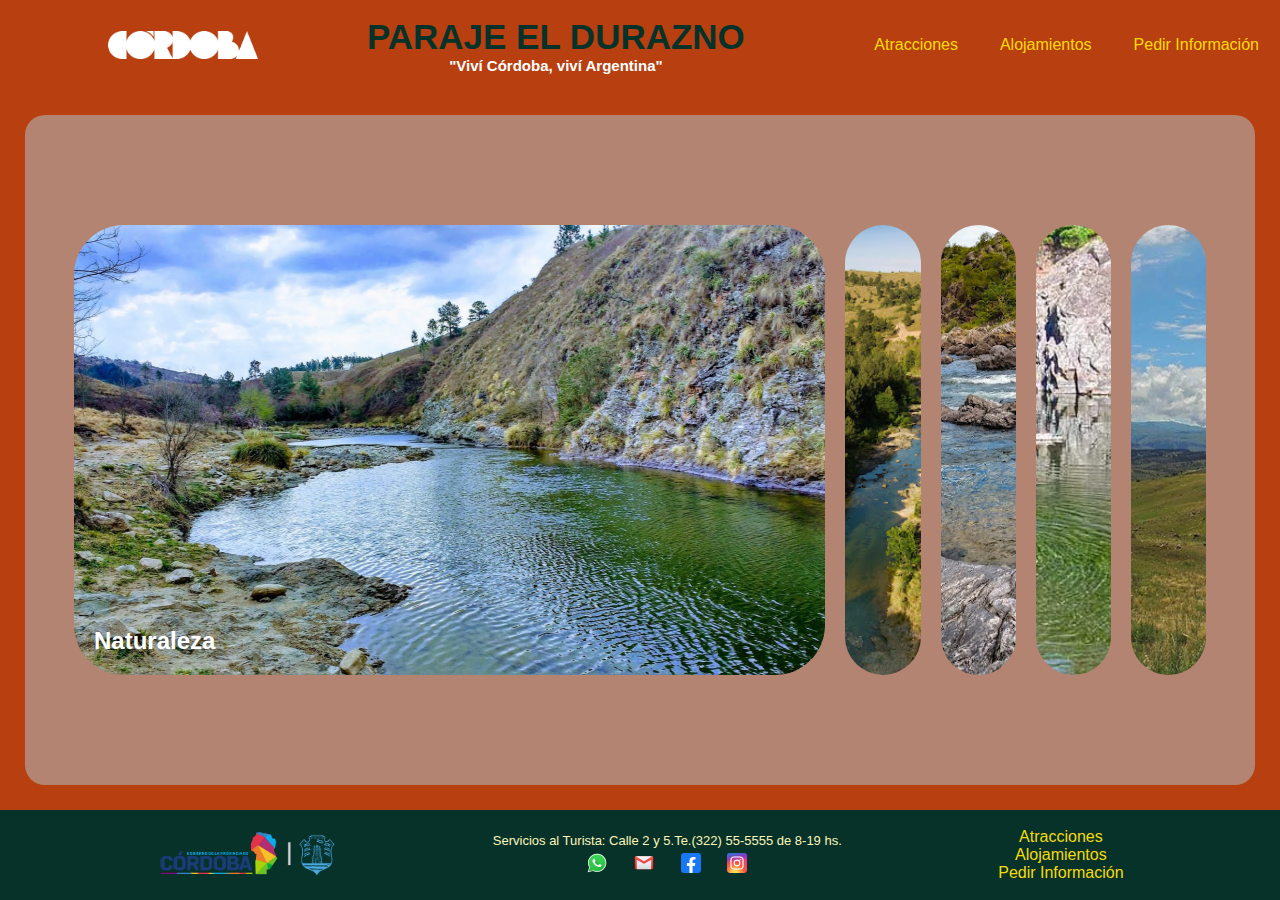
<file: index.html>
<!DOCTYPE html>
<html lang="es">
<head>
    <meta charset="UTF-8">
    <meta name="viewport" content="width=device-width, initial-scale=1.0">
    <meta name="description" content="Página que fomenta el turismo en la zona de EL DURAZNO, Provincia de Córdoba, Argentina y donde se pueden encontrar actividades y alojamientos en la zona.">
    <meta name="keywords" content="turismo, alojamiento, cordoba, argentina, el durazno, calamuchita, yacanto, sierras, reserva los cajones, tracking, cabalgaras, pesca, flycassting">

    <link rel="preconnect" href="https://fonts.gstatic.com" crossorigin>
	  <link href="https://fonts.googleapis.com/css2?family=Roboto:wght@400;700&display=swap" rel="altsheet">
    
    <link rel="stylesheet" href="./statics/css/style.css" type="text/css">
    <link rel="stylesheet" href="./statics/css/index.css" type="text/css">
    <title>Turismo "El Durazno", Córdoba Argentina</title>
</head>
<body>
    <div class="contenedor">
      <div class="top-container">
        <img class="logo-header" src="./statics/img/CORDOBA-logo.png" alt="Logo Municipio de Yacanto, Cordoba (argentina)">
        <header class="titular-principal">
          <h1>PARAJE EL DURAZNO</h1>
           <h2>"Viví Córdoba, viví Argentina"</h2>  
        </header>
      </div>
      <nav class="menu-nav">
          <a href="./templates/atracciones.html">Atracciones</a>
          <a href="./templates/alojamientos.html">Alojamientos</a>
          <a href="./templates/contacto.html">Pedir Información</a>
      </nav>
      <main>
        <section class="banner-container">
          <div class="foto-banner activa" id="foto-banner1">
            <h3>Naturaleza</h3>
          </div>
          <div class="foto-banner" id="foto-banner2">
            <h3>Paz</h3>
          </div>
          <div class="foto-banner" id="foto-banner3">
            <h3>Belleza</h3>
          </div>
          <div class="foto-banner" id="foto-banner4">
            <h3>Tranquilidad</h3>
          </div>
          <div class="foto-banner" id="foto-banner5">
            <h3>Energia</h3>
          </div>
        </section>
      </main>
      <footer class="footer">
        <div class="footer-logo">
          <img class="img-footer-logo" src="./statics/img/cba-logo.png" alt="Logo provincia de Córdoba (argentina)">
        </div>
        <div class="footer-contacto">
          <div class="footer-contacto-texto">
            <span> Servicios al Turista: Calle 2 y 5. </span>
            <span> Te.(322) 55-5555 de 8-19 hs. </span>
          </div>
          <div class="footer-contacto-logos">
            <a href="https://www.google.com.ar">
              <img class="img-footer-wa-icon" src="./statics/img/whatsapp.svg" alt="Whatsapp">
            </a>
            <a href="https://www.google.com.ar">
              <img class="img-footer-arroba-icon" src="./statics/img/email.svg" alt="mail">
            </a>
            <a href="https://www.google.com.ar">
              <img class="img-footer-facebook-icon" src="./statics/img/facebook.svg" alt="facebook">
            </a>
            <a href="https://www.google.com.ar">
              <img class="img-footer-instagram-icon" src="./statics/img/instagram.svg" alt="instagram">
            </a>
          </div>
        </div>
        <nav class="footer-links">
          <a href="./templates/atracciones.html">Atracciones</a>
          <a href="./templates/alojamientos.html">Alojamientos</a>
          <a href="./templates/contacto.html">Pedir Información</a>
        </nav>
      </footer>   
    </div>
    <script src="./statics/js/index.js"></script>
</body>
</html>
</file>
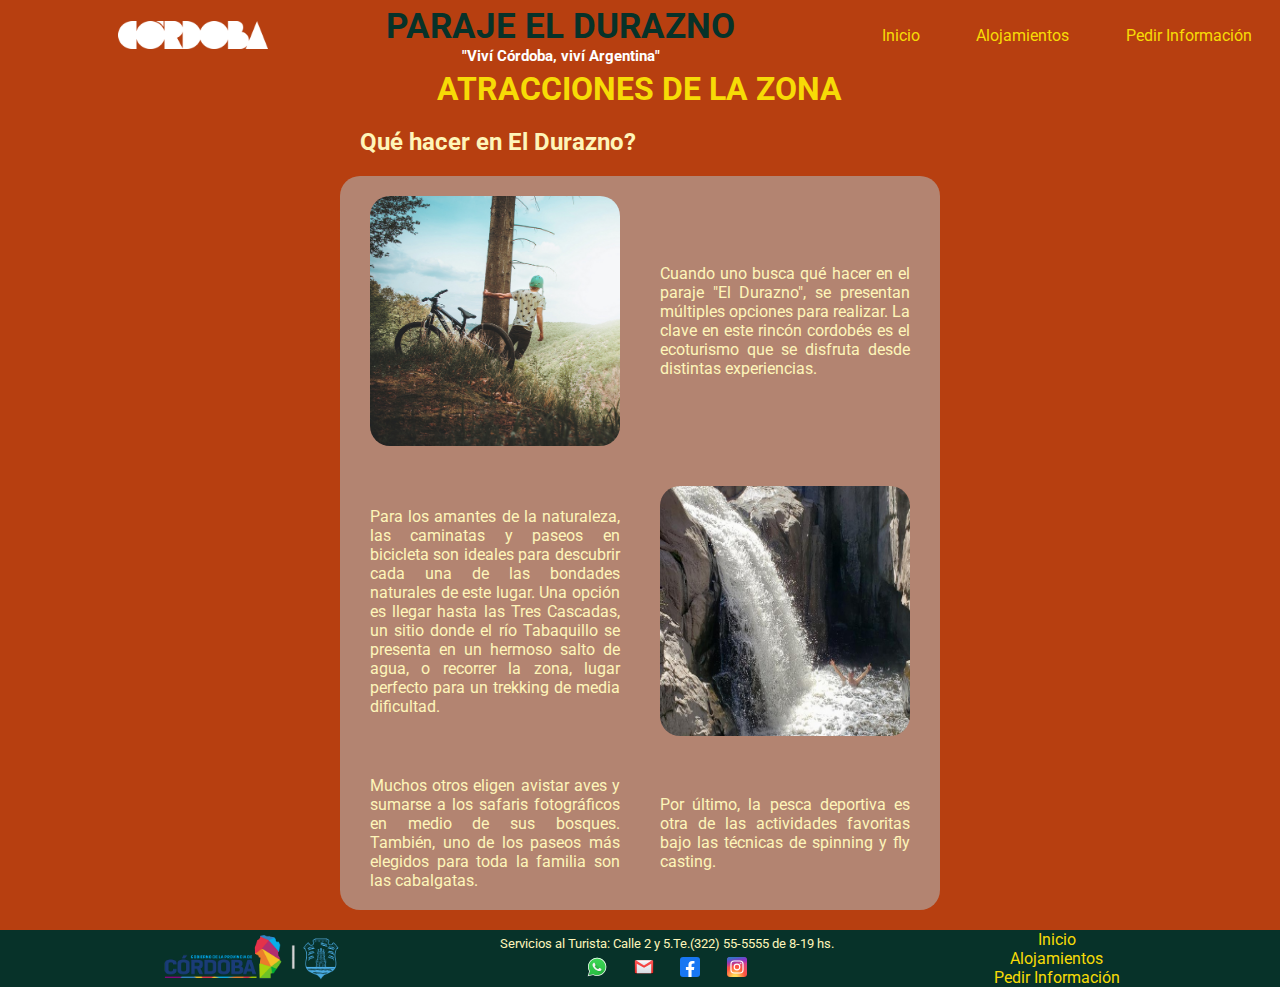
<file: templates/atracciones.html>
<!DOCTYPE html>
<html lang="es">
<head>
    <meta charset="UTF-8">
    <meta name="viewport" content="width=device-width, initial-scale=1.0">

    <link rel="preconnect" href="https://fonts.gstatic.com" crossorigin>
	<link href="https://fonts.googleapis.com/css2?family=Roboto:wght@400;700&display=swap" rel="stylesheet">

    <link rel="stylesheet" href="../statics/css/style.css" type="text/css">
    <link rel="stylesheet" href="../statics/css/atracciones.css" type="text/css">
    <title>Atracciones en "El Durazno", Córdoba Argentina</title>
</head>
<body>
    <div class="contenedor">
        <div class="top-container">
          <img class="logo-header" src="../statics/img/CORDOBA-logo.png" alt="Logo Municipio de Yacanto, Cordoba (argentina)">
          <header class="titular-principal">
            <h1>PARAJE EL DURAZNO</h1>
             <h2>"Viví Córdoba, viví Argentina"</h2>  
          </header>
        </div>
        <nav class="menu-nav">
            <a href="../index.html">Inicio</a>
            <a href="../templates/alojamientos.html">Alojamientos</a>
            <a href="../templates/contacto.html">Pedir Información</a>
        </nav>
        <main>
          
          <h1>ATRACCIONES DE LA ZONA</h1>
         
          <article>
            <h2>Qué hacer en El Durazno?</h2>
            <div class="contenedor-articulo">
              <img class="fotosAtracciones" id="foto-atracciones-arriba" src="../statics/img/actividades/actividades1.jpg" alt="Foto ACtividades 1">
              <p>Cuando uno busca qué hacer en el paraje "El Durazno", se presentan múltiples opciones para realizar. La clave en este rincón cordobés es el ecoturismo que se disfruta desde distintas experiencias.</p>
              <p>Para los amantes de la naturaleza, las caminatas y paseos en bicicleta son ideales para descubrir cada una de las bondades naturales de este lugar. Una opción es llegar hasta las Tres Cascadas, un sitio donde el río Tabaquillo se presenta en un hermoso salto de agua, o recorrer la zona, lugar perfecto para un trekking de media dificultad.</p>
              <img class="fotosAtracciones" id="foto-atracciones-abajo" src="../statics/img/actividades/actividades2.jpg" alt="Foto ACtividades 2">
              <p>Muchos otros eligen avistar aves y sumarse a los safaris fotográficos en medio de sus bosques. También, uno de los paseos más elegidos para toda la familia son las cabalgatas.</p>
              <p>Por último, la pesca deportiva es otra de las actividades favoritas bajo las técnicas de spinning y fly casting.</p>
            </div>
          </article>


      
        </main>
        <footer class="footer">
          <div class="footer-logo">
            <img class="img-footer-logo" src="../statics/img/cba-logo.png" alt="Logo provincia de Córdoba (argentina)">
          </div>
          <div class="footer-contacto">
            <div class="footer-contacto-texto">
              <span> Servicios al Turista: Calle 2 y 5. </span>
              <span> Te.(322) 55-5555 de 8-19 hs. </span>
            </div>
            <div class="footer-contacto-logos">
              <a href="https://www.google.com.ar">
                <img class="img-footer-wa-icon" src="../statics/img/whatsapp.svg" alt="Whatsapp">
              </a>
              <a href="https://www.google.com.ar">
                <img class="img-footer-arroba-icon" src="../statics/img/email.svg" alt="mail">
              </a>
              <a href="https://www.google.com.ar">
                <img class="img-footer-facebook-icon" src="../statics/img/facebook.svg" alt="facebook">
              </a>
              <a href="https://www.google.com.ar">
                <img class="img-footer-instagram-icon" src="../statics/img/instagram.svg" alt="instagram">
              </a>
            </div>
          </div>
          <nav class="footer-links">
            <a href="../index.html">Inicio</a>
            <a href="../templates/alojamientos.html">Alojamientos</a>
            <a href="../templates/contacto.html">Pedir Información</a>
          </nav>
        </footer>   
      </div>
</body>
</html>
</file>
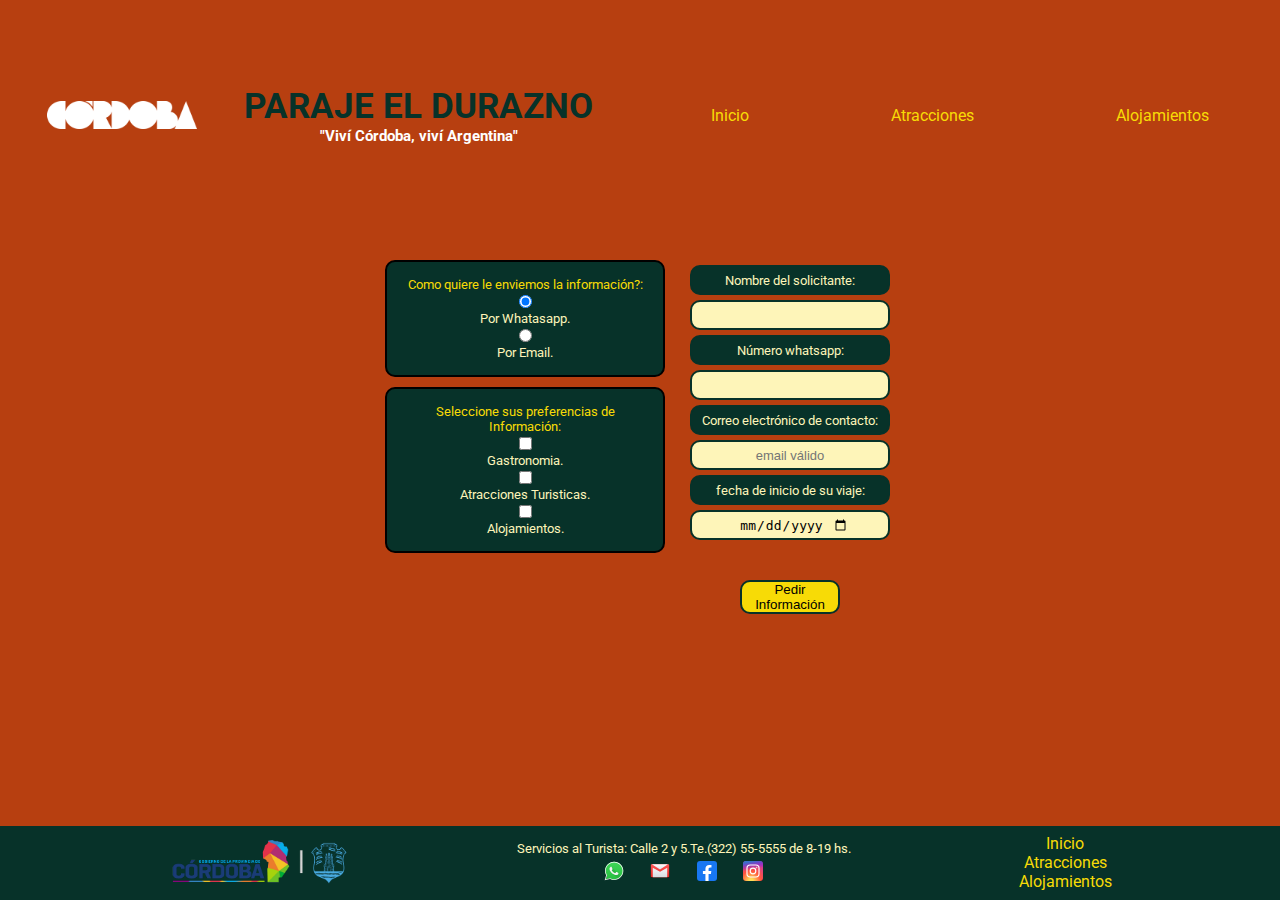
<file: templates/contacto.html>
<!DOCTYPE html>
<html lang="es">
<head>
    <meta charset="UTF-8">
    <meta name="viewport" content="width=device-width, initial-scale=1.0">

    <link rel="preconnect" href="https://fonts.gstatic.com" crossorigin>
	<link href="https://fonts.googleapis.com/css2?family=Roboto:wght@400;700&display=swap" rel="stylesheet">

    <link rel="stylesheet" href="../statics/css/style.css" type="text/css">
    <link rel="stylesheet" href="../statics/css/contacto.css" type="text/css">
    <title>Contacto oficina de Turismo - "El Durazno", Córdoba Argentina</title>
</head>
<body>
    <div class="contenedor">
        <div class="top-container">
          <img class="logo-header" src="../statics/img/CORDOBA-logo.png" alt="Logo Municipio de Yacanto, Cordoba (argentina)">
          <header class="titular-principal">
            <h1>PARAJE EL DURAZNO</h1>
             <h2>"Viví Córdoba, viví Argentina"</h2>  
          </header>
        </div>
        <nav class="menu-nav">
            <a id="irInicio" href="../index.html">Inicio</a>
            <a href="../templates/atracciones.html">Atracciones</a>
            <a href="../templates/alojamientos.html">Alojamientos</a>
        </nav>
        <main>
            <form id="formularioPreferencias">
                <div class="preferenciaEnvio">
                    <label class="form-label">Como quiere le enviemos la información?: </label>
                    <input type="radio" id="envioPorWa" name="envioPor" value="porWhatsapp" checked>Por Whatasapp.
                    <input type="radio" id="envioPorEm" name="envioPor" value="porEmail" >Por Email.
                </div>
                <div class="preferenciaInfo">
                    <label class="form-label">Seleccione sus preferencias de Información: </label>
                    <input type="checkbox" id="infoGastronomia" name="infoGastronomia" value="infoGastronomia"> Gastronomia.
                    <input type="checkbox" id="infoAtracciones" name="infoAtracciones" value="infoAtracciones"> Atracciones Turisticas.
                    <input type="checkbox" id="infoAlojamientos" name="infoAlojamientos" value="infoAlojamientos"> Alojamientos.
                </div>
            </form>
            <form id="formularioContacto">
                <label for="nombre">Nombre del solicitante:</label>
                <input type="text" id="nombre" name="nombre"  maxlength="30">
                <label for="telefono">Número whatsapp:</label>
                <input type="text" id="telefono" name="telefono">
                <label for="correo">Correo electrónico de contacto:</label>
                <input type="email" id="correo" name="correo" placeholder="email válido">
                <label for="fecha">fecha de inicio de su viaje:</label>
                <input type="date" id="fecha" name="fecha">
                <button id="btnSubmitContacto" type="submit">Pedir Información</button>
            </form>
        </main>

        <footer class="footer">
          <div class="footer-logo">
            <img class="img-footer-logo" src="../statics/img/cba-logo.png" alt="Logo provincia de Córdoba (argentina)">
          </div>
          <div class="footer-contacto">
            <div class="footer-contacto-texto">
              <span> Servicios al Turista: Calle 2 y 5. </span>
              <span> Te.(322) 55-5555 de 8-19 hs. </span>
            </div>
            <div class="footer-contacto-logos">
              <a href="https://www.google.com.ar">
                <img class="img-footer-wa-icon" src="../statics/img/whatsapp.svg" alt="Whatsapp">
              </a>
              <a href="https://www.google.com.ar">
                <img class="img-footer-arroba-icon" src="../statics/img/email.svg" alt="mail">
              </a>
              <a href="https://www.google.com.ar">
                <img class="img-footer-facebook-icon" src="../statics/img/facebook.svg" alt="facebook">
              </a>
              <a href="https://www.google.com.ar">
                <img class="img-footer-instagram-icon" src="../statics/img/instagram.svg" alt="instagram">
              </a>
            </div>
          </div>
          <nav class="footer-links">
            <a href="../index.html">Inicio</a>
            <a href="../templates/atracciones.html">Atracciones</a>
            <a href="../templates/alojamientos.html">Alojamientos</a>
          </nav>
        </footer>   
      </div>
      <script src="../statics/js/reutilizables.js"></script>
    <script src="../statics/js/contacto.js"></script>
</body>
</html>
</file>
<file: statics/css/style.css>
:root{
    --neutro-n:black;
	--neutro-b:white;

	--destacado-v: #073229;
	--principal-r: #b38471;
	--destacado-r: #b73f10;
	--principal-a: rgb(254, 245, 185);
	--destacado-a: rgb(247, 219, 6);
   
    --error-color:#cc0b0e;
	--ok-color:rgb(99, 173, 61);
}

* {
	padding: 0;
	margin: 0;
	box-sizing: border-box;	
}

body {
	background-color: var(--destacado-r);
	color: var(--principal-a);
	font-family: 'Roboto', sans-serif;
}

.ocultar {
    visibility: hidden;
}

.atenuar {
    opacity: 0.2;
}

.quitar {
    display: none !important;
}

.top-container {
	display: flex;
	align-items: center;
	justify-content: space-evenly;
  }
	
.logo-header {
	width: 150px;
}
  
.titular-principal {
	background-color: var(--destacado-r);
	display: flex;
	flex-direction: column;
	text-align: center;
	align-items: center;
	justify-content: space-evenly;
}

.titular-principal h1 {
	color: var(--destacado-v);
	font-size: 35px;
}

.titular-principal h2 {
	color: var(--neutro-b);
	font-size: 15px;
}


.menu-nav {
	background-color: var(--destacado-r);
	min-height: 70px;
	display: flex;
	text-align: center;
	align-items: center;
	justify-content: space-around;
}

.menu-nav a {
	text-decoration: none;
	color: var(--destacado-a);
}

.footer {
    background-color: var(--destacado-v);
    color: var(--neutro-v);
    display: flex;
    align-items: center;
    justify-content: space-evenly;
  }

  .img-footer-logo{
    width: 180px;
  }

  .footer-contacto {
	display: flex;
	flex-direction: column;
	align-items: center;
	justify-content: space-around;
	height: 50px;
  }

.footer-contacto-texto {
  font-size: 13px;
  text-align:center;
  display: flex;
  justify-content: center;
}

.footer-contacto-logos {
width: 160px;
display: flex;
align-items: center;
justify-content: space-between;
}

.footer-contacto-logos img {
text-decoration: none;
height: 20px;
width: 20px;
}

.footer-links a {
  text-decoration: none;
  color: var(--destacado-a);
  display: flex;
  align-items: center;
  justify-content: center;
  }


  

@media screen and (max-device-width: 600px) {

	.logo-header {
		display: none;
	}


	.titular-principal h1 {
		color: var(--destacado-v);
		font-size: 30px;
	}

	.titular-principal h2 {
		color: var(--neutro-b);
		font-size: 15px;
	}

	
	.menu-nav {
		flex-direction: column;
		justify-content: center;
	}


	.contenedor {
		display: flex;
		flex-direction: column;
	}

	.footer-contacto-texto {
		flex-direction: column;
	}

	.img-footer-logo{
		display: none;
	}

}


  
@media screen and (max-device-width: 950px) {
	.menu-nav {
		flex-direction: column;
		justify-content: center;
	}
}
</file>
<file: statics/css/index.css>
.contenedor {

    background-color: var(--destacado-r);
    display: grid;
    height: 100vh;
    grid-template-columns: 2fr 1fr;
    grid-template-rows: 1fr 8fr 1fr;
    }

    .titular-principal {
      grid-column: 1/2;
    }
    
    .menu-nav {
      grid-column: 2/3;
    }
      
  main {
    background-color: var(--principal-r);
    grid-column: 1/3;
    display: flex;
    align-items: center;
    justify-content: center;
    overflow: hidden;
    margin: 25px;
    border-radius: 20px;
  }

  .banner-container {
    display: flex;
    width: 90vw;
  }

  #foto-banner1{
    background-image: url('../img/index/1.jpg');
  }
  
  #foto-banner2{
    background-image: url('../img/index/2.jpg');
  }

  #foto-banner3{
    background-image: url('../img/index/3.jpg');
  }

  #foto-banner4{
    background-image: url('../img/index/4.webp');
  }

  #foto-banner5{
    background-image: url('../img/index/5.webp');
  }

  .foto-banner {
    background-size: cover;
    background-position: center;
    background-repeat: no-repeat;
    height: 50vh;
    border-radius: 50px;
    color: var(--neutro-b);
    cursor: pointer;
    flex: 0.5;
    margin: 10px;
    position: relative;
    -webkit-transition: all 700ms ease-in;
    transition: all 700ms ease-in;
  }
  
  .foto-banner h3 {
    font-size: 24px;
    position: absolute;
    bottom: 20px;
    left: 20px;
    margin: 0;
    opacity: 0;
  }
  
  .foto-banner.activa {
    flex: 5;
  }
  
  .foto-banner.activa h3 {
    opacity: 1;
    transition: opacity 0.3s ease-in 0.4s;
  }
	
  
  .footer{
    grid-column: 1/3;
    grid-row: 3/4;
  }
  
  @media (max-width: 480px) {
    .banner-container {
      width: 100vw;
    }
  
    .foto-banner:nth-of-type(4),
    .foto-banner:nth-of-type(5) {
      display: none;
    }
  }
</file>
<file: statics/css/atracciones.css>
.contenedor {
    background-color: var(--destacado-r);
    display: grid;
    height: 100vh;
    grid-template-columns: 2fr 1fr;
    grid-template-rows: 1fr 8fr 1fr;
    }

.titular-principal {
  grid-column: 1/2;
}

.menu-nav {
	grid-column: 2/3;
}
 main{
  grid-column: 1/3 ;
  display: flex;
  flex-direction: column;
  align-items: center;
 }
main h1 {
  color: var(--destacado-a);
  text-align: center;
}

main h2 {
  margin: 20px;
  text-align: start;
}

.contenedor-articulo {
  background-color: var(--principal-r);
  border-radius: 20px;
  display: flex;
  flex-direction: row;
  flex-wrap: wrap;
  align-items: center;
  width: 600px;
  justify-content: center;
  margin-bottom: 20px;
  
}
 
  main p {
    text-align: justify;
    width: 250px;
    margin: 20px;
  }

.fotosAtracciones {
  height: 250px;
  width: 250px;
  margin: 20px;
  border-radius: 20px;
}


.footer{
  grid-column: 1/3;
  grid-row: 3/4;
}

  .atracciones-container {
    display: flex;
    width: 90vw;
  }

  
  @media (max-width: 600px) {
    main div {
     flex-wrap: nowrap;
     flex-direction: column;
    }

    main h2 {
      text-align: center;
    }
  }
</file>
<file: statics/css/contacto.css>
.contenedor {
    background-color: var(--destacado-r);
    display: grid;
    height: 100vh;
    grid-template-columns: 1fr 1fr 1fr 1fr;
    grid-template-rows: 1fr 8fr 1fr;
    }

.top-container{
    height: 230px;
    grid-column: 1/3;
}

.menu-nav {
	grid-column: 3/5;
}

main {
    grid-column: 1/5;
	background-color: var(--destacado-r);
    height: 55vh;
    min-height: 300px;
    display: flex;
    margin: 20px;
    align-items: normal;
    justify-content: center;
}    

.preferenciaEnvio,
.preferenciaInfo {
    border-radius: 10px;
	border: 2px solid var(--neutro-n);
    background-color: var(--destacado-v);
    display: flex;
    flex-direction: column;
    text-align: center;
    align-items: center;
    justify-content: center;
    margin: 10px;
    gap: 3px;
    padding: 15px;
}

.form-label{
    color: var(--destacado-a);
    
}

#formularioPreferencias {
    text-align: center; 
    font-size: 13px;
    width: 300px;
     }

#formularioContacto {
        padding: 10px;
     }

#formularioContacto label {
    font-size: 13px;
    background-color: var(--destacado-v);
    color: var(--principal-a);
    border-radius: 10px;
    border: 2px solid var(--destacado-v);
    grid-column: 2/3;
    display: flex;
    flex-direction: column;
    text-align: center;
    align-items: center;
    justify-content: center;
    width: 200px;
    height: 30px;
    margin: 5px
    }

#formularioContacto input {
    font-size: 13px;
    background-color: var(--principal-a);
    color: var(--neutro-n);
	border-radius: 10px;
	border: 2px solid var(--destacado-v);
    grid-column: 3/4;
    display: flex;
    flex-direction: column;
    text-align: center;
    align-items: center;
    justify-content: center;
    height: 30px;
    width: 200px;
    margin: 5px
}


#btnSubmitContacto {
    grid-column: 1/5;
    background-color: var(--destacado-a);
    color: var(--neutro-n);
	border-radius: 10px;
	border: 2px solid var(--destacado-v);
    display: flex;
    text-align: center;
    align-items: center;
    justify-content: center;
    cursor: pointer;
    width: 100px;
    margin-top: 40px;
    margin-left: 55px;
}


.footer{
  grid-column: 1/5;
  grid-row: 3/4;
}

  .atracciones-container {
    display: flex;
    width: 90vw;
  }

  @media screen and (max-device-width: 600px) {

    main {
        flex-direction: column;
        height: 550px;
        align-items: center;
        justify-content: center;
	}

    #btnSubmitContacto {
        margin-top: 25px;
        margin-left: 80px;
    }

    #formularioContacto input, 
    #formularioContacto label {
        width: 250px;
    }

  }
</file>
